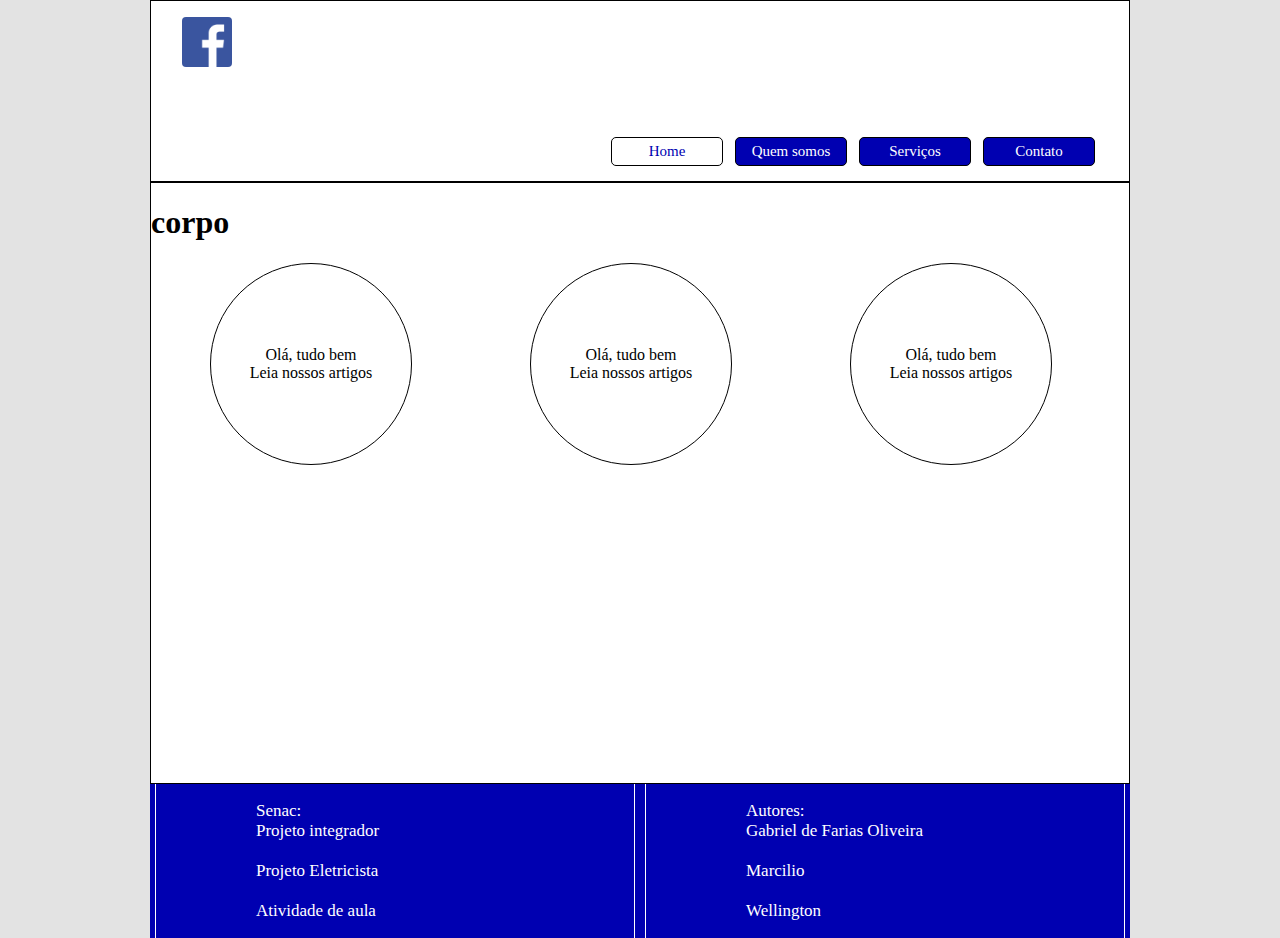
<file: index.html>
<!DOCTYPE html>
<html lang="pt-br">
<head>
    <meta charset="UTF-8">
    <meta http-equiv="X-UA-Compatible" content="IE=edge">
    <meta name="viewport" content="width=device-width, initial-scale=1.0">
    <title>Projeto Eletricista</title>
    <link rel="stylesheet" href="css/estilo.css">
</head>
<body>
    <div id="estrutura">
        <div id="header">
            <img src="imagens/facebook.png" class="logo" alt="Logo">
            <div id="menu">
                <ul>
                    <li><a href="index.html" class="atual">Home</a></li>
                    <li><a href="quem.html">Quem somos</a></li>
                    <li><a href="servico.html">Serviços</a></li>
                    <li><a href="contato.html">Contato</a></li>
                </ul>
            </div>
        </div>

        <div id="corpo">
            <h1>corpo</h1>
            <div class="artigo">
                <div class="conteudo"><p>Olá, tudo bem <br>Leia nossos artigos</p></div>
                <div class="conteudo"><p>Olá, tudo bem <br>Leia nossos artigos</p></div>
                <div class="conteudo"><p>Olá, tudo bem <br>Leia nossos artigos</p></div>
            </div>
        </div>

        <div id="footer">
            <div class="rodape">
                <p>
                    Senac: <br>
                    Projeto integrador <br><br>
                    Projeto Eletricista <br><br>
                    Atividade de aula
                </p>
            </div>
            <div class="rodape">
                <p>
                    Autores: <br>
                    Gabriel de Farias Oliveira <br><br>
                    Marcilio <br><br>
                    Wellington                    
                </p>
            </div>
        </div>        
    </div>
</body>
</html>
</file>
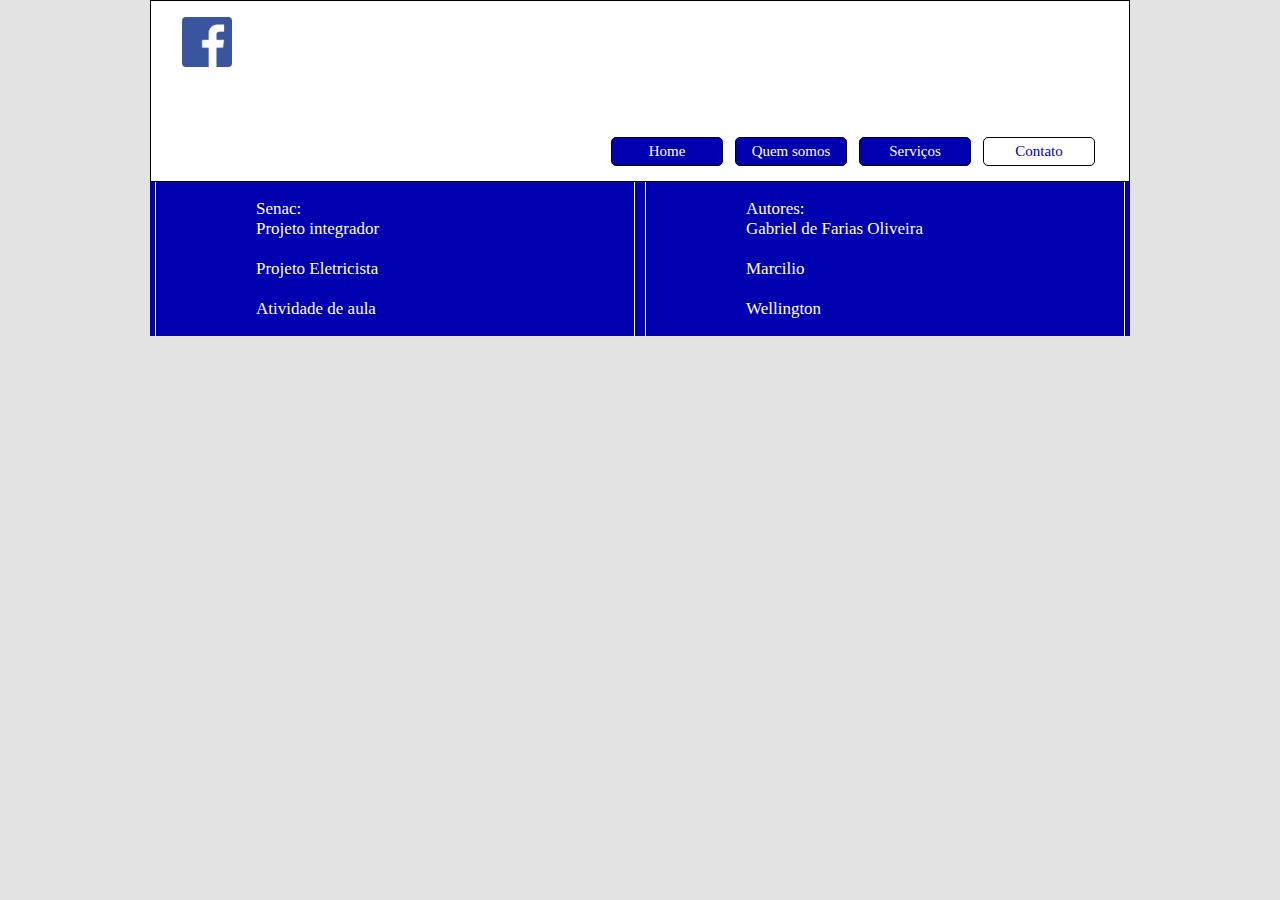
<file: contato.html>
<!DOCTYPE html>
<html lang="pt-br">
<head>
    <meta charset="UTF-8">
    <meta http-equiv="X-UA-Compatible" content="IE=edge">
    <meta name="viewport" content="width=device-width, initial-scale=1.0">
    <title>Nosso Contato</title>
    <link rel="stylesheet" href="css/estilo.css">
    <link rel="stylesheet" href="css/contato.css">
</head>
<body>
    <div id="estrutura">
        <div id="header">
            <img src="imagens/facebook.png" class="logo" alt="Logo">
            <div id="menu">
                <ul>
                    <li><a href="index.html">Home</a></li>
                    <li><a href="quem.html">Quem somos</a></li>
                    <li><a href="servico.html">Serviços</a></li>
                    <li><a href="contato.html" class="atual">Contato</a></li>
                </ul>
            </div>
        </div>

        <div id="contato">

        </div>

        <div id="footer">
            <div class="rodape">
                <p>
                    Senac: <br>
                    Projeto integrador <br><br>
                    Projeto Eletricista <br><br>
                    Atividade de aula
                </p>
            </div>
            <div class="rodape">
                <p>
                    Autores: <br>
                    Gabriel de Farias Oliveira <br><br>
                    Marcilio <br><br>
                    Wellington                    
                </p>
            </div>
        </div>        
    </div>
</body>
</html>
</file>
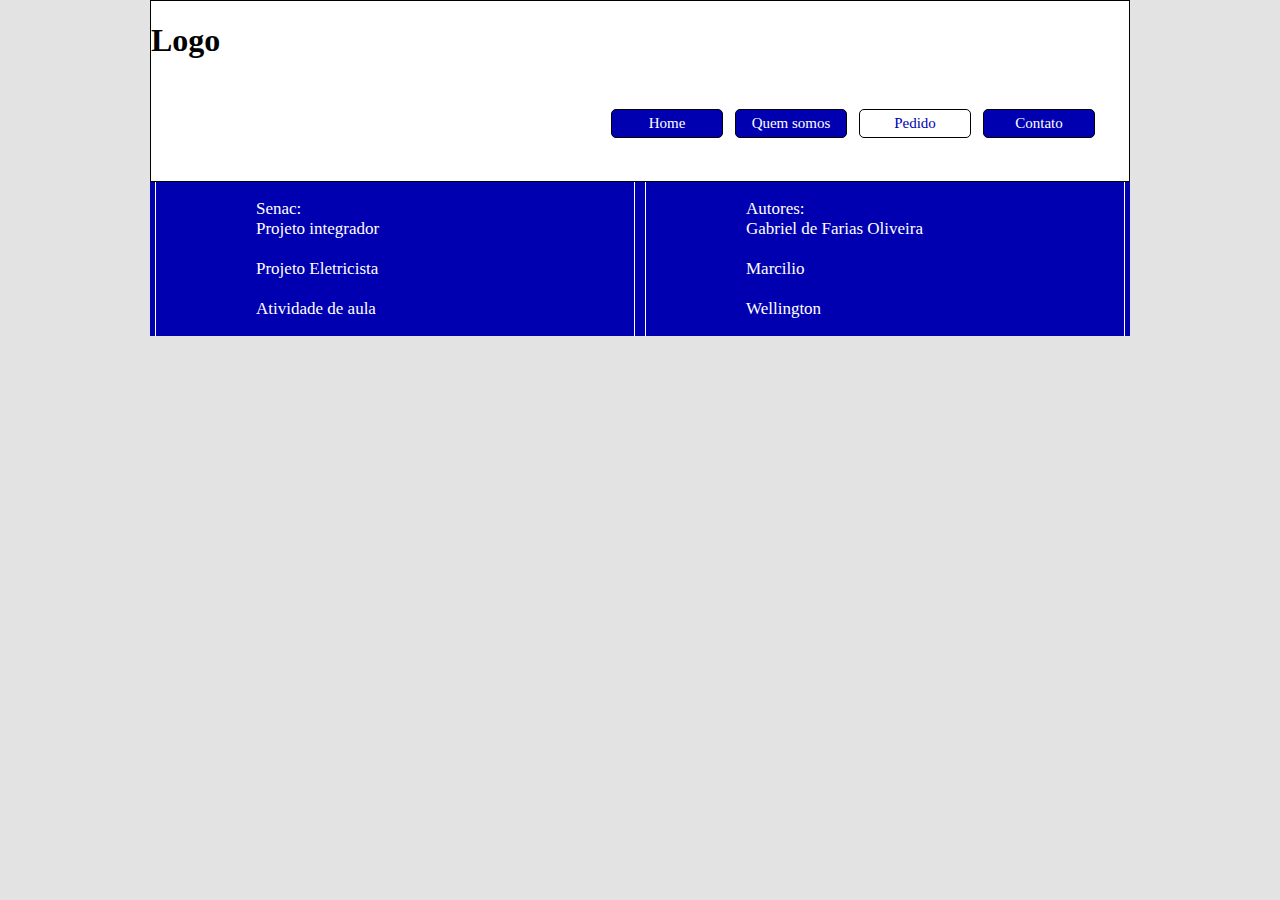
<file: pedido.html>
<!DOCTYPE html>
<html lang="pt-br">
<head>
    <meta charset="UTF-8">
    <meta http-equiv="X-UA-Compatible" content="IE=edge">
    <meta name="viewport" content="width=device-width, initial-scale=1.0">
    <title>Faça um Pedido</title>
    <link rel="stylesheet" href="css/estilo.css">
</head>
<body>
    <div id="estrutura">
        <div id="header">
            <div id="logo">
                <h1>Logo</h1>
            </div>
            <div id="menu">
                <ul>
                    <li><a href="index.html">Home</a></li>
                    <li><a href="quem.html">Quem somos</a></li>
                    <li><a href="pedido.html" class="atual">Pedido</a></li>
                    <li><a href="contato.html">Contato</a></li>
                </ul>
            </div>
        </div>

        <div id="footer">
            <div class="rodape">
                <p>
                    Senac: <br>
                    Projeto integrador <br><br>
                    Projeto Eletricista <br><br>
                    Atividade de aula
                </p>
            </div>
            <div class="rodape">
                <p>
                    Autores: <br>
                    Gabriel de Farias Oliveira <br><br>
                    Marcilio <br><br>
                    Wellington                    
                </p>
            </div>
        </div>        
    </div>
</body>
</html>
</file>
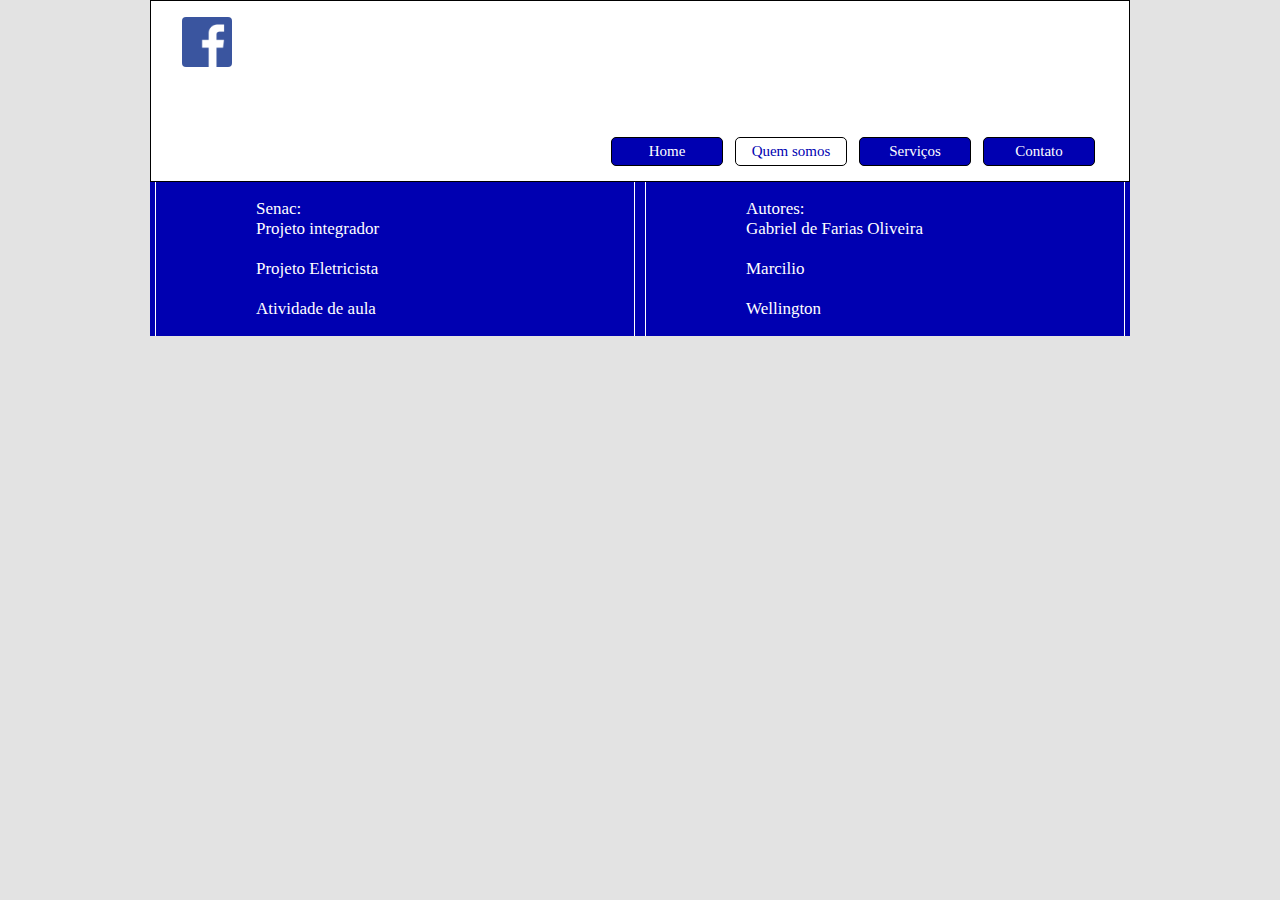
<file: quem.html>
<!DOCTYPE html>
<html lang="pt-br">
<head>
    <meta charset="UTF-8">
    <meta http-equiv="X-UA-Compatible" content="IE=edge">
    <meta name="viewport" content="width=device-width, initial-scale=1.0">
    <title>Quem Somos</title>
    <link rel="stylesheet" href="css/estilo.css">
    <link rel="stylesheet" href="css/quem.css">
</head>
<body>
    <div id="estrutura">
        <div id="header">
            <img src="imagens/facebook.png" class="logo" alt="Logo">
            <div id="menu">
                <ul>
                    <li><a href="index.html">Home</a></li>
                    <li><a href="quem.html" class="atual">Quem somos</a></li>
                    <li><a href="servico.html">Serviços</a></li>
                    <li><a href="contato.html">Contato</a></li>
                </ul>
            </div>
        </div>

        <div id="quem">

        </div>

        <div id="footer">
            <div class="rodape">
                <p>
                    Senac: <br>
                    Projeto integrador <br><br>
                    Projeto Eletricista <br><br>
                    Atividade de aula
                </p>
            </div>
            <div class="rodape">
                <p>
                    Autores: <br>
                    Gabriel de Farias Oliveira <br><br>
                    Marcilio <br><br>
                    Wellington                    
                </p>
            </div>
        </div>        
    </div>
</body>
</html>
</file>
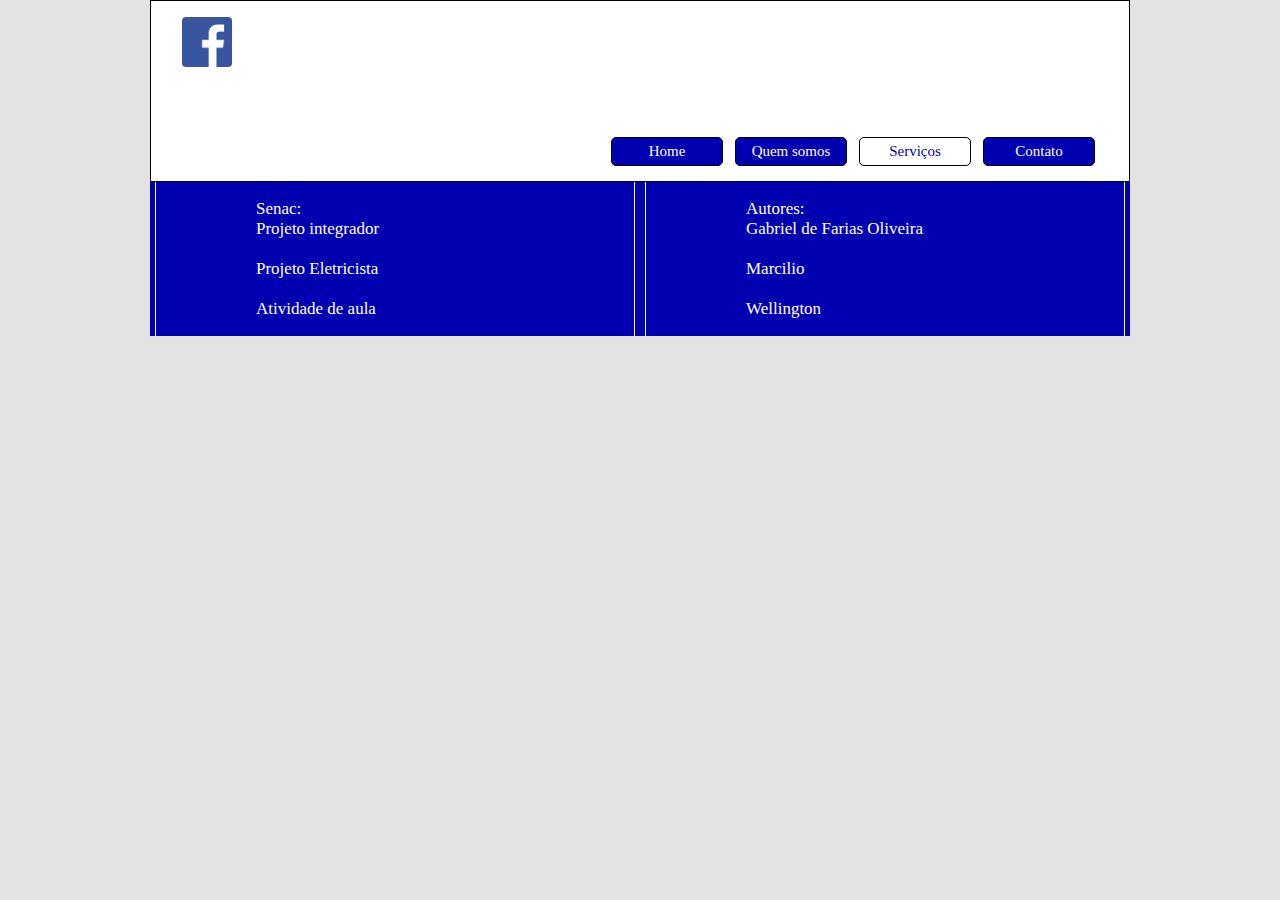
<file: servico.html>
<!DOCTYPE html>
<html lang="pt-br">
<head>
    <meta charset="UTF-8">
    <meta http-equiv="X-UA-Compatible" content="IE=edge">
    <meta name="viewport" content="width=device-width, initial-scale=1.0">
    <title>Opções de Serviço</title>
    <link rel="stylesheet" href="css/estilo.css">
    <link rel="stylesheet" href="css/servico.css">
</head>
<body>
    <div id="estrutura">
        <div id="header">
            <img src="imagens/facebook.png" class="logo" alt="Logo">
            <div id="menu">
                <ul>
                    <li><a href="index.html">Home</a></li>
                    <li><a href="quem.html">Quem somos</a></li>
                    <li><a href="servico.html" class="atual">Serviços</a></li>
                    <li><a href="contato.html">Contato</a></li>
                </ul>
            </div>
        </div>

        <div id="servico">

        </div>

        <div id="footer">
            <div class="rodape">
                <p>
                    Senac: <br>
                    Projeto integrador <br><br>
                    Projeto Eletricista <br><br>
                    Atividade de aula
                </p>
            </div>
            <div class="rodape">
                <p>
                    Autores: <br>
                    Gabriel de Farias Oliveira <br><br>
                    Marcilio <br><br>
                    Wellington                    
                </p>
            </div>
        </div>        
    </div>
</body>
</html>
</file>
<file: css/estilo.css>
body{
    margin: 0;
    padding: 0;
    background-color: #e3e3e3;
}
#estrutura{
    margin: 0 150px;
    background-color: white;
}
/*======================= HEADER ==================================*/
#estrutura #header{
    border: 1px solid black;
    height: 180px;
}
#estrutura #header .logo{
    margin: 15px 30px;
    width: 50px;
    height: 50px;
    background-color: white;
    border: 1px solid white;
    border-radius: 5px;
}
#estrutura #header #menu{
    margin-left: 450px;
    margin-top: 50px;
}
#estrutura #header #menu ul{
    margin: 0;
    padding: 0;
}
#estrutura #header #menu li{
    list-style: none;
    margin: 0 10px;
    width: 100px;
    text-align: center;
    display: inline-block;
}
#estrutura #header #menu a{
    width: 100%;
    background-color: rgb(0, 0, 177);
    color: white;
    padding: 5px;
    font-size: 15px;
    display: inline-block;
    border: 1px solid black;
    border-radius: 5px;
    text-decoration: none;
}
#estrutura #header #menu a:hover{
    background-color: white;
    color: rgb(0, 0, 177);
}
#estrutura #header #menu  .atual{
    background-color: white;
    color: rgb(0, 0, 177);
}
/*======================= CORPO ==================================*/
#estrutura #corpo{
    border: 1px solid black;
    height: 600px;
}
#estrutura #corpo .artigo{
    display: flex;
}
#estrutura #corpo .artigo .conteudo{
    flex-direction: column;
    width: 200px;
    height: 200px;
    text-align: center;
    border: 1px solid black;
    border-radius: 50%;
    margin: 0px 59px;
}
#estrutura #corpo .artigo .conteudo p{
    margin-top: 82px;
}
/*======================= FOOTER ==================================*/
#estrutura #footer{
    display: flex;
    background-color: rgb(0, 0, 177);
    color: white;
    width: 100%;
}
#estrutura #footer .rodape{
    flex-direction: column;
    width: 50%;
    border-left: 1px solid;
    border-right: 1px solid;
    margin: 0 5px;
    padding: 0px 100px
}
#estrutura #footer .rodape p{
    font-size: 17px;
}
</file>
<file: css/contato.css>
#contato{
    
}
</file>
<file: css/quem.css>
#quem{
    
}
</file>
<file: css/servico.css>
#servico{

}
</file>
